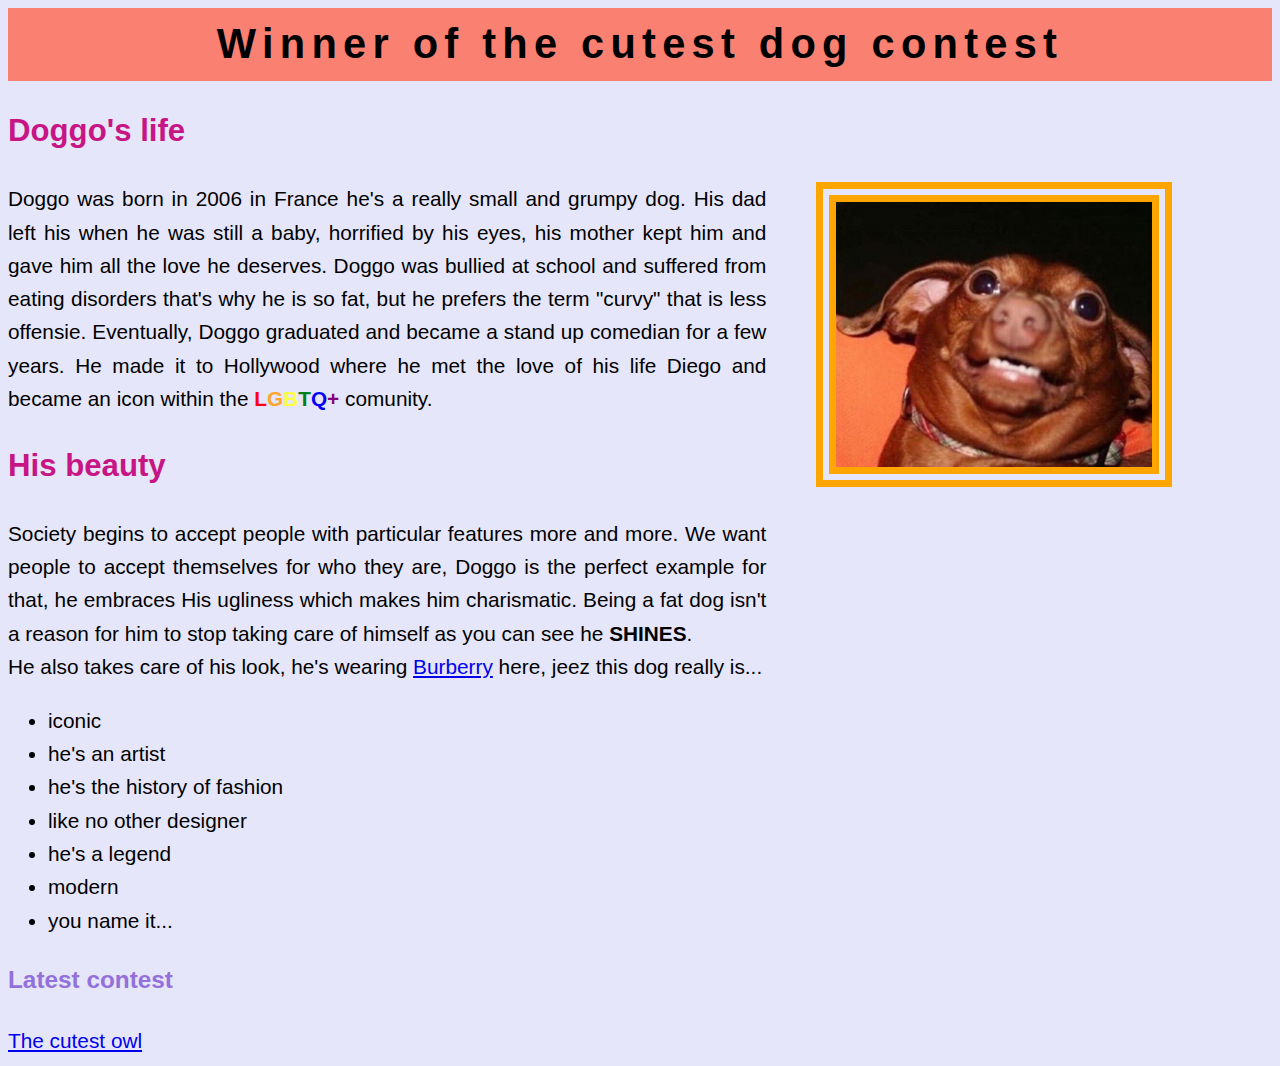
<file: index.html>
<!Doctype html>
<html>
    <head>
        <title>The cutest dog</title>
        <link rel="stylesheet" href="index.css"/>
    </head>
    <body>
    <div class="typewriter">
    <h1>Winner of the cutest dog contest</h1></div>
    <h2>Doggo's life</h3>
    <div id="story">
       <img src="dog.jpg" alt="Doggo">  
       <p>Doggo was born in 2006 in France he's a really small and grumpy dog. His dad left his when
        he was still a baby, horrified by his eyes, his mother kept him and gave him all the love 
        he deserves. Doggo was bullied at school and suffered from eating disorders that's why he is 
        so fat, but he prefers the term "curvy" that is less offensie. Eventually, Doggo graduated 
        and became a stand up comedian for a few years. He made it to Hollywood where he met the love 
        of his life Diego and became an icon within the <b><font color=#FF0018>L</font><font color=#FFA52C>G</font><font color=#FFFF41>B</font><font color=#008018>T</font><font color=#0000F9>Q</font><font color=#86007D>+</font></b> comunity. </p>  
    </div>
    <h2>His beauty</h2>
    <p>Society begins to accept people with particular features more and more. We want people to
        accept themselves for who they are, Doggo is the perfect example for that, he embraces His
        ugliness which makes him charismatic. Being a fat dog isn't a reason for him to stop taking care of himself
        as you can see he <b>SHINES</b>. <br>He also takes care of his look, he's wearing <a href="https://fr.burberry.com/collection-pour-chien/">Burberry</a> here, jeez this dog really is...
        <ul>
            <li>iconic</li>
            <li>he's an artist</li>
            <li>he's the history of fashion</li>
            <li>like no other designer</li>
            <li>he's a legend</li>
            <li>modern</li>
            <li>you name it...</li>
        </ul> 
    </p>
    <h3>Latest contest</h3>
    <a href="owls.html">The cutest owl</a>
    </body>
</html>
</file>
<file: index.css>
img {
    max-width:25%;
    float:right;
    margin-right: 100px;
    border-style:double;
    border-color:orange;
    border-width:20px;
}
body{
    background-color: lavender;
    font-family:sans-serif;
    text-align: justify;
    line-height:1.6;
    font-size:1.3em;
}

h1{
    text-align: center; 
    border-style:dotted;
    border-color:salmon;
    background-color: salmon;
    color:black;
}
.typewriter h1 {
    overflow: hidden; 
    white-space: nowrap; 
    margin: 0 auto; 
    letter-spacing: .15em; 
    animation: 
      typing 3.5s steps(40, end),
      blink-caret .75s step-end infinite;
}
  @keyframes typing {
    from { width: 0 }
    to { width: 100% }
}
h2{
   color:mediumvioletred;
}
h3{
    color:mediumpurple;
}
p{
    width: 60%;
}
</file>
